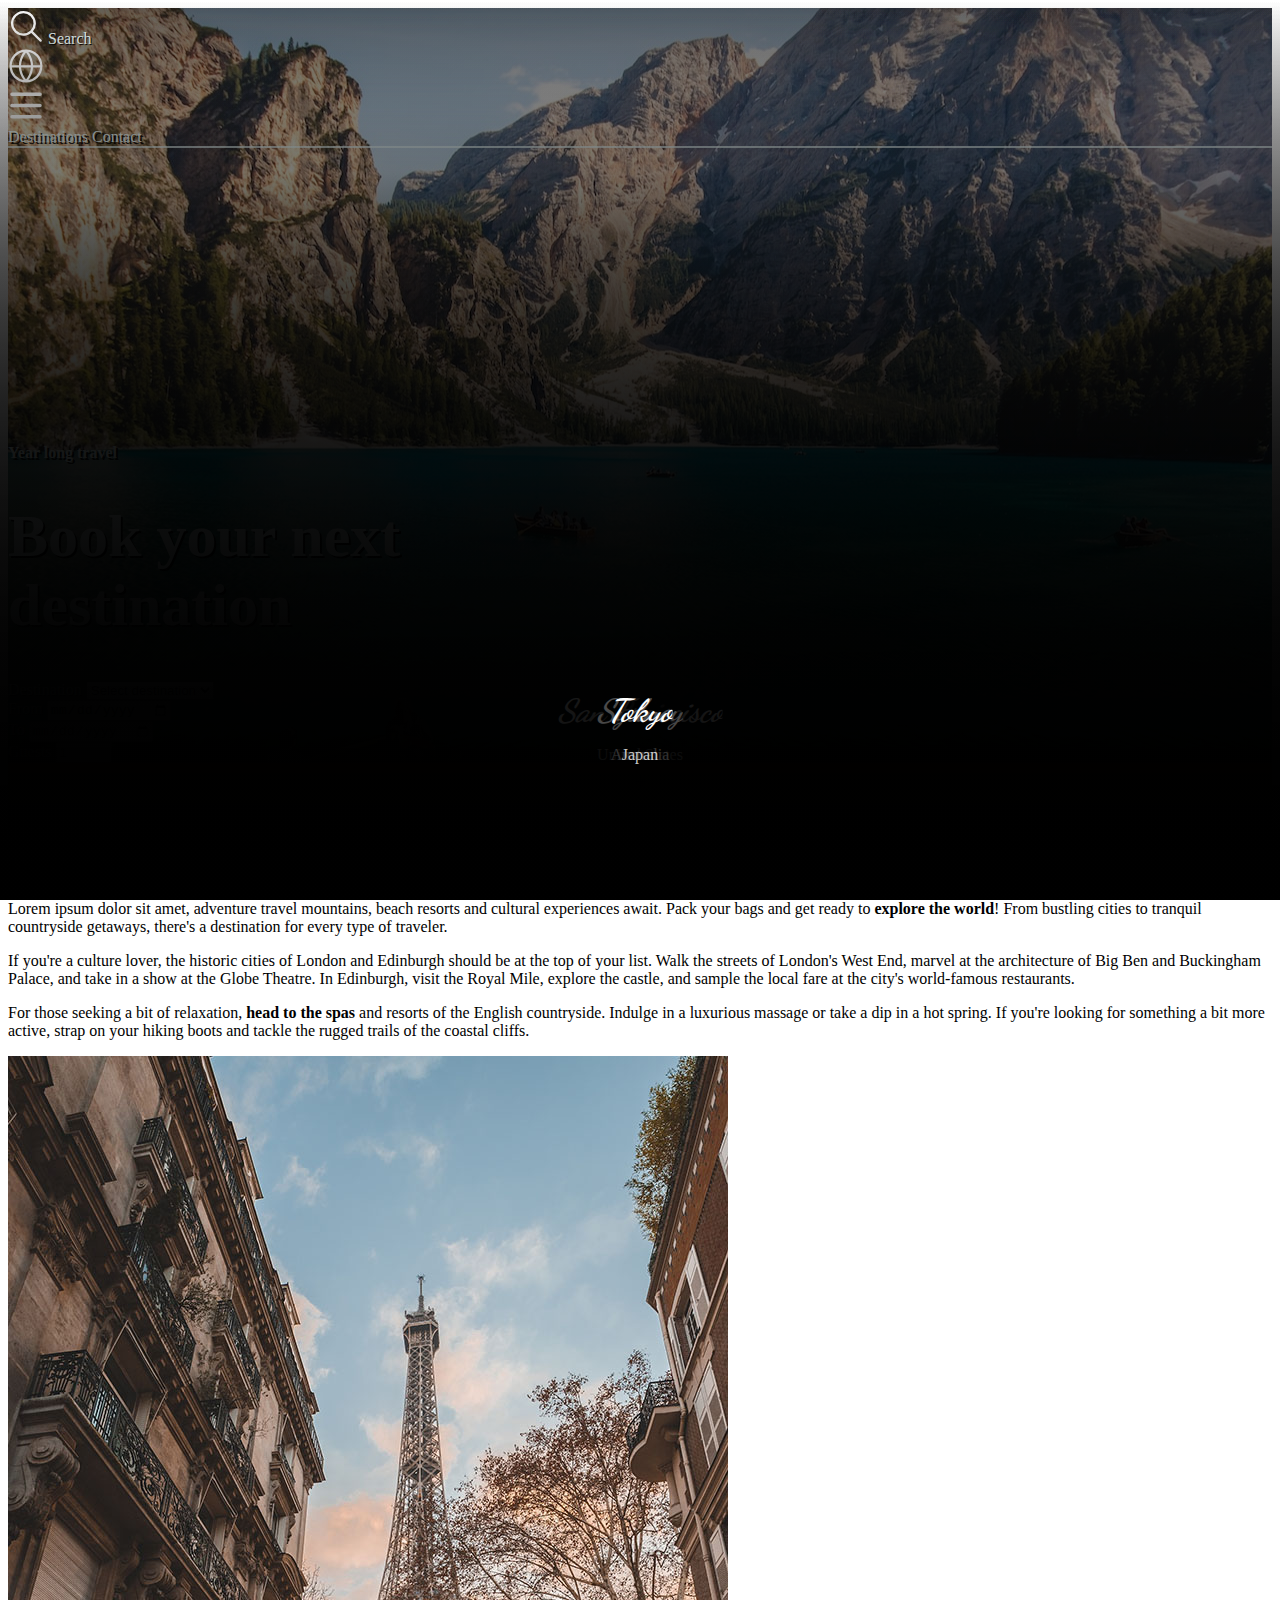
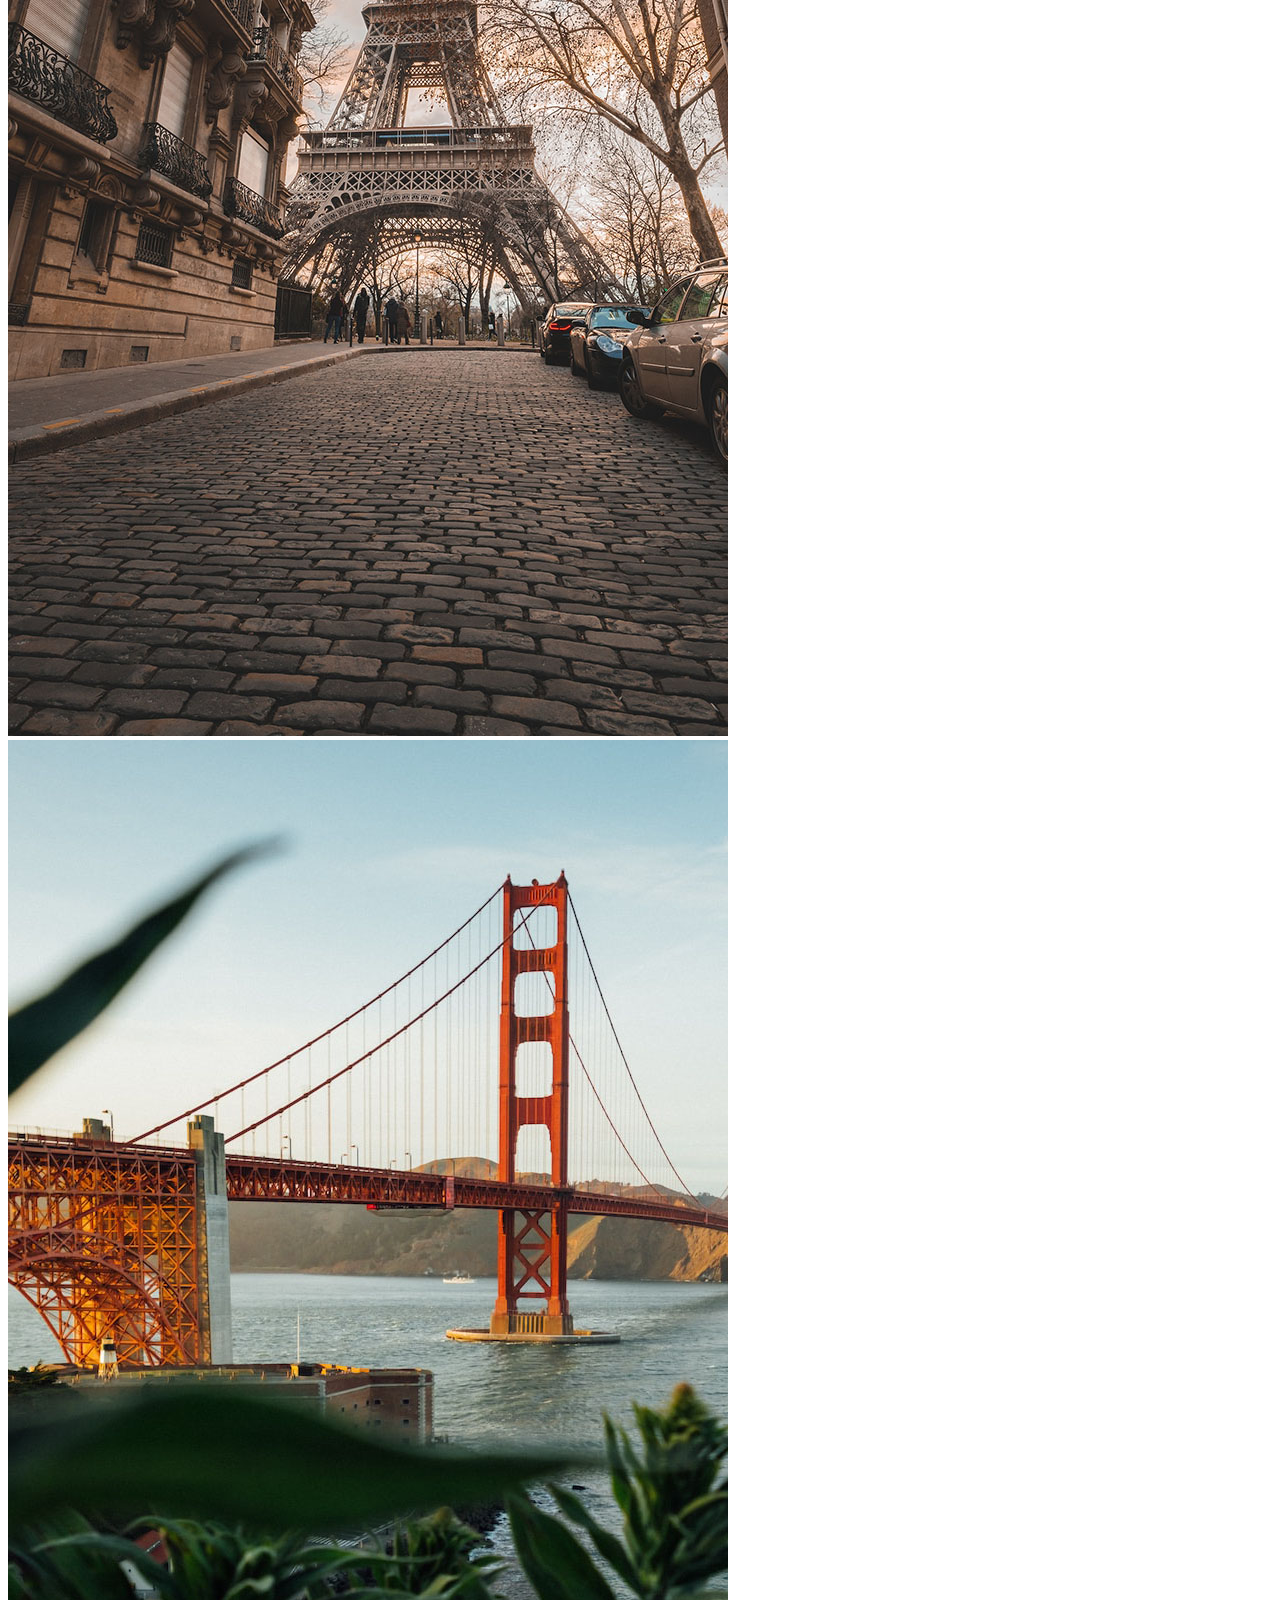
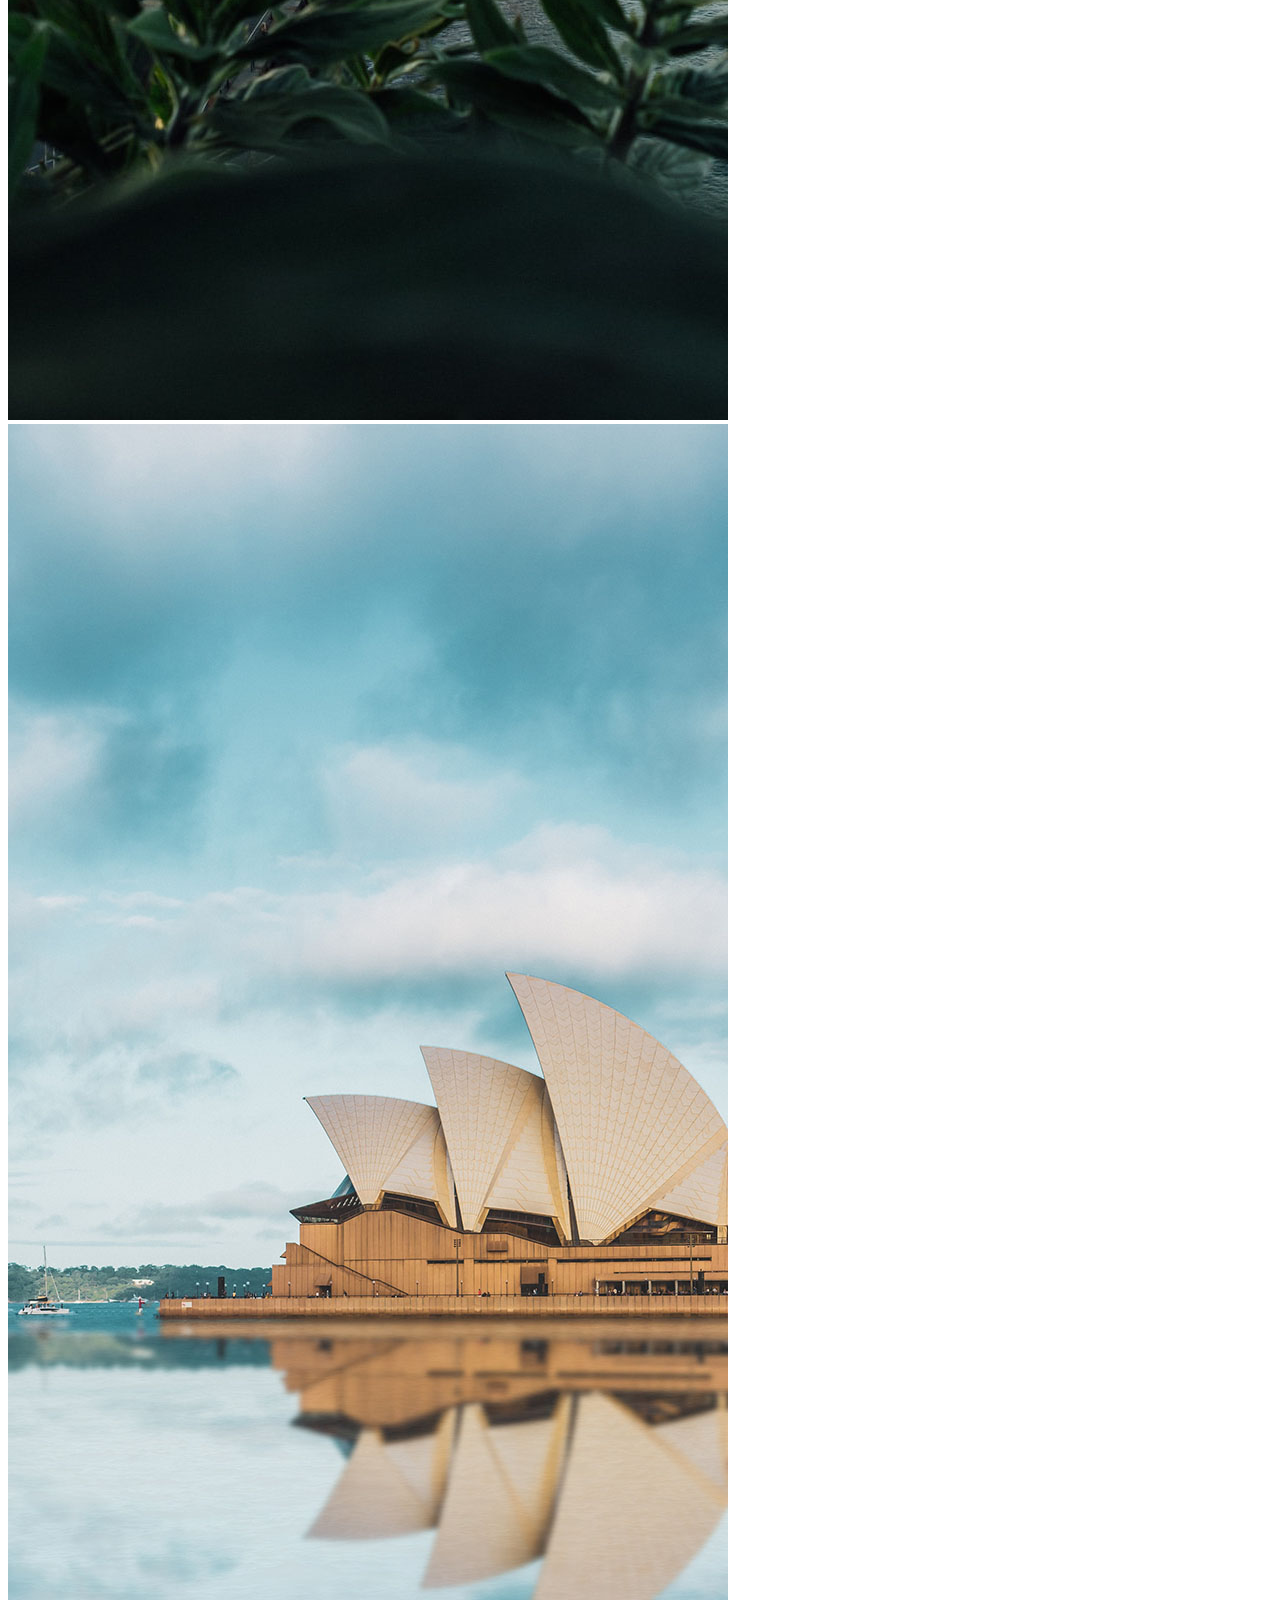
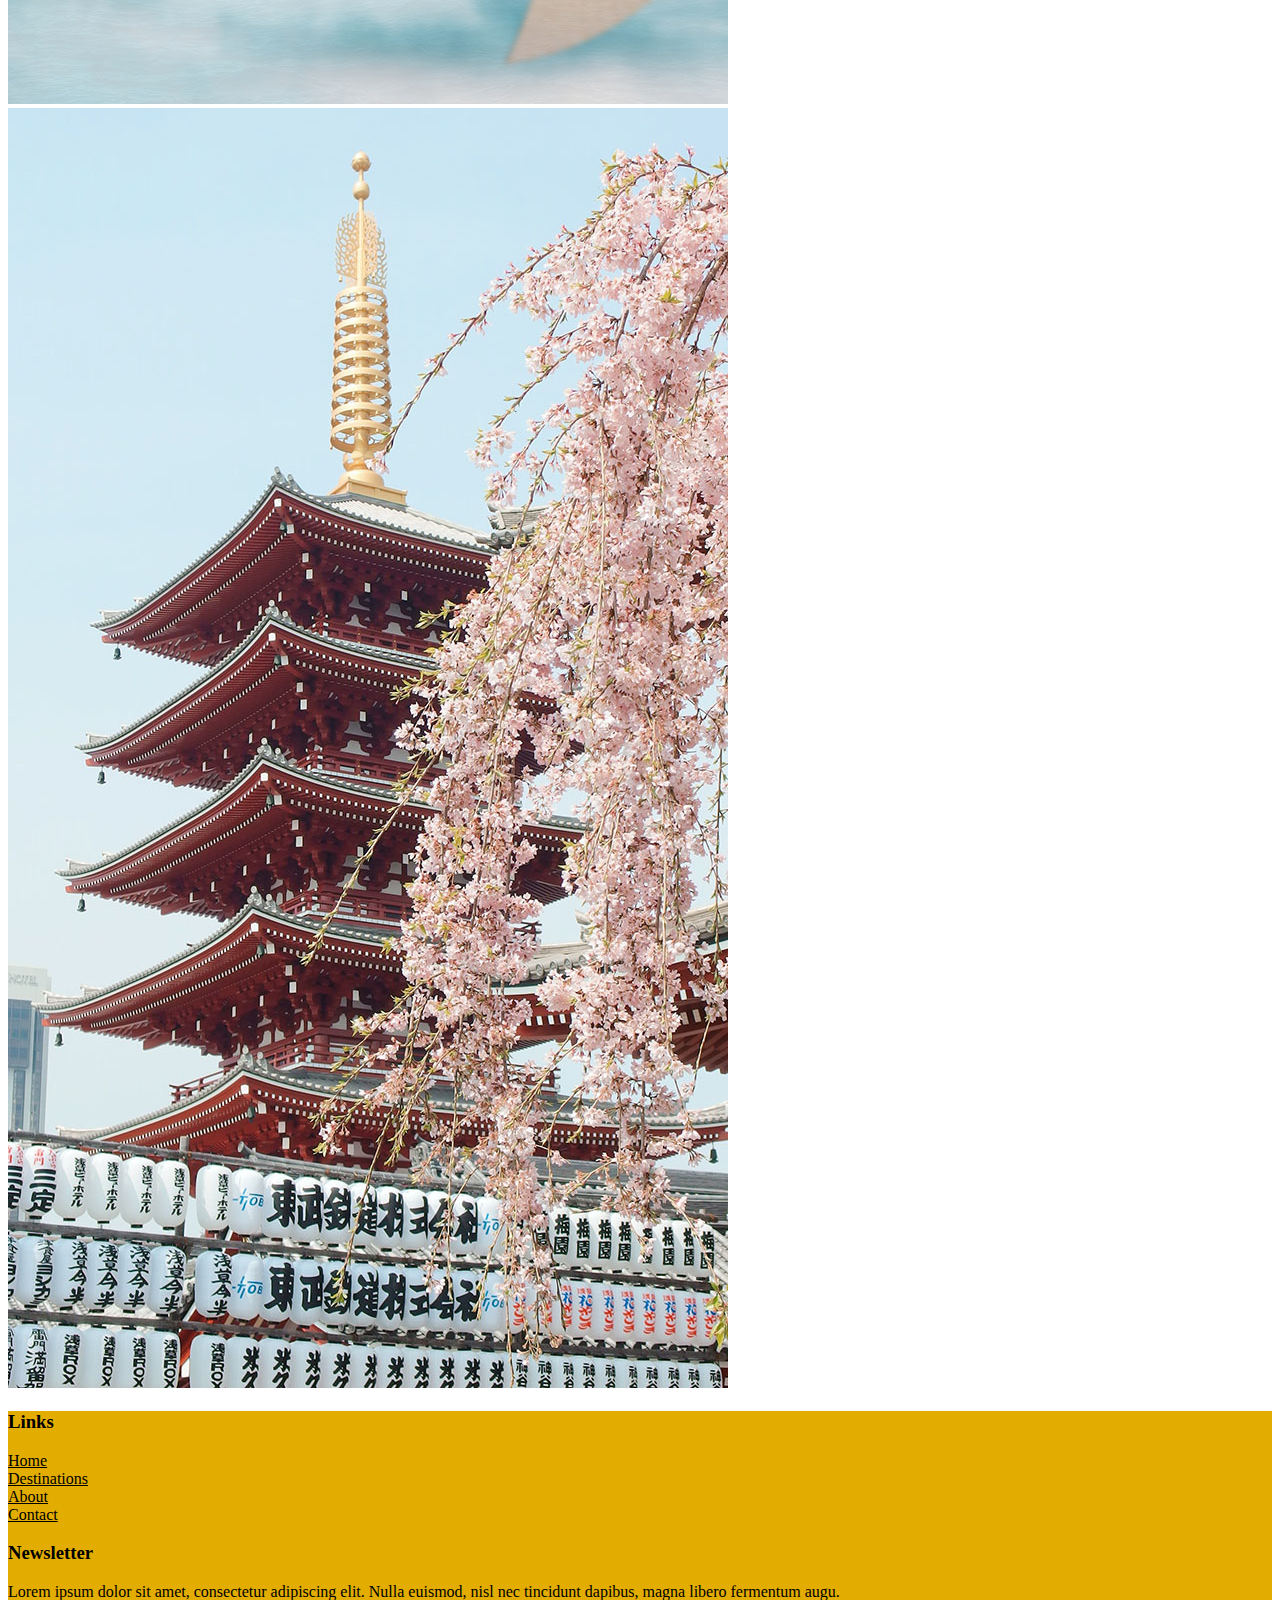
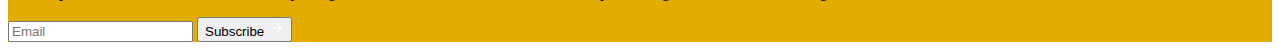
<file: index.html>
<!DOCTYPE html>
<html lang="en">
  <head>
    <meta charset="utf-8">
    <meta name="viewport" content="width=device-width, initial-scale=1">
    <title>Travel agency: Homepage</title>
    <meta name="description" content="Travel agency: Homepage">
    <meta name="author" content="Arnas Kvedaravicius">
    <link
      href="https://cdn.jsdelivr.net/npm/bootstrap@5.2.3/dist/css/bootstrap.min.css"
      rel="stylesheet"
      integrity="sha384-rbsA2VBKQhggwzxH7pPCaAqO46MgnOM80zW1RWuH61DGLwZJEdK2Kadq2F9CUG65"
      crossorigin="anonymous"
    >
    <link
      href="https://fonts.googleapis.com/css?family=Dancing+Script&family=Montserrat:400,700&&display=swap"
      rel="stylesheet"
    >
    <link rel="stylesheet" href="css/variables.css">
    <link href="./css/header.css" rel="stylesheet" type="text/css">
    <link href="./css/destinations.css" rel="stylesheet" type="text/css">
    <link href="./css/footer.css" rel="stylesheet" type="text/css">
  </head>
  <body>
    <header class="menu header-background">
      <div class="container">
        <div class="row py-4 gy-5 row-separator">
          <div class="col">
            <img src="./icons/search-white.svg" alt="Search">
            <label>Search</label>
          </div>
          <div class="col text-center">
            <img src="./icons/globe-white.svg" alt="Logo">    
          </div>
          <div class="col text-end d-lg-none">
            <img id="menu" src="./icons/three-bars-white.svg" alt="Menu">
          </div>
          <div class="col-lg text-end  d-none d-lg-block">
            <a href="destinations.html" type="button" class="btn btn-link" id="destinations">Destinations</a>
            <a href="contact.html" type="button" class="btn btn-link" id="contact">Contact</a>
            <!-- <button class="btn btn-light rounded-5 border-light">Sign in</button> -->
          </div>
        </div>
        <div class="row row-gap">
          <div class="col">
            Year long travel
          </div>
        </div>
        <div class="row fade-in">
          <h1>
            Book your next<br>
            destination
          </h1>
        </div>
        <form class="row">
          <div class="col-12 col-lg-3">
            <label for="destination" class="form-label">Destination</label>
            <select class="form-select" id="destination" name="destination" required>
              <option disabled selected hidden>Select destination</option>
              <option value="paris">Paris</option>
              <option value="tokyo">Tokyo</option>
              <option value="sydney">Sydney</option>
              <option value="san francisco">San Francisco</option>
            </select>
          </div>
          <div class="col-4 col-lg-3">
            <label for="from" class="form-label">From</label>
            <input type="date" class="form-control" name="from" id="from" required>
          </div>
          <div class="col-4 col-lg-3">
            <label for="to" class="form-label">To</label>
            <input type="date" class="form-control" name="to" id="to" required>
          </div>
          <div class="col-4 col-lg-2">
            <label for="guests" class="form-label">Guests</label>
            <input type="number" class="form-control" name="guests" id="guests" value="1" min="1" max="10" required>
          </div>
          <div class="col-12 col-lg-1 gy-4 align-self-end">
            <button class="btn btn-warning rounded-5 submit-button" type="submit">
              <img src="icons/arrow-right.svg" alt="arrow">
            </button>
          </div>
        </form>
      </div>
    </header>
    <section>
      <div class="container py-5">
        <div class="row py-3">
          <h2>
              Destinations
          </h2>
        </div>
        <div class="row py-3">
          <div class="col-12 col-lg-4">
            <p>
              Lorem ipsum dolor sit amet, adventure travel mountains, beach
              resorts and cultural experiences await. Pack your bags and get
              ready to <strong>explore the world</strong>! From bustling cities to tranquil
              countryside getaways, there's a destination for every type of
              traveler.
            </p>
          </div>
          <div class="col-12 col-lg-4">
            <p>
              If you're a culture lover, the historic cities of London and
              Edinburgh should be at the top of your list. Walk the streets 
              of London's West End, marvel at the architecture of Big Ben 
              and Buckingham Palace, and take in a show at the Globe Theatre. 
              In Edinburgh, visit the Royal Mile, explore the castle, and
              sample the local fare at the city's world-famous restaurants.
            </p>
          </div>
          <div class="col-12 col-lg-4">
            <p>
              For those seeking a bit of relaxation, <strong>head to the spas</strong> and
              resorts of the English countryside. Indulge in a luxurious
              massage or take a dip in a hot spring. If you're looking for
              something a bit more active, strap on your hiking boots and
              tackle the rugged trails of the coastal cliffs.
            </p>
          </div>
      </div>
      <div class="row gy-3 gx-3">
        <div class="col-6 col-lg-3">
          <div class="position-relative">
            <img src="images/destinations/paris.jpg" class="img-fluid rounded-4" alt="eiffel tower">
            <div class="img-gradient rounded-4"></div>
            <div class="text-overlay">
              <p class="city">Paris</p>
              <p class="country">France</p>
            </div>
          </div>
        </div>
        <div class="col-6 col-lg-3">
          <div class="position-relative">
            <img src="images/destinations/san-francisco.jpg" class="img-fluid rounded-4" alt="golden gate bridge">
            <div class="img-gradient rounded-4"></div>
            <div class="text-overlay">
              <p class="city">San Francisco</p>
              <p class="country">United States</p>
            </div>
          </div>
        </div>
        <div class="col-6 col-lg-3">
          <div class="position-relative">
            <img src="images/destinations/sydney.jpg" class="img-fluid rounded-4" alt="sydney opera house">
            <div class="img-gradient rounded-4"></div>
            <div class="text-overlay">
              <p class="city">Sydney</p>
              <p class="country">Australia</p>
            </div>
          </div>
        </div>
        <div class="col-6 col-lg-3">
          <div class="position-relative">
            <img src="images/destinations/tokyo.jpg" class="img-fluid rounded-4" alt="tokyo metropolitan">
            <div class="img-gradient rounded-4"></div>
            <div class="text-overlay">
              <p class="city">Tokyo</p>
              <p class="country">Japan</p>
            </div>
          </div>
        </div>
      </div>
    </div>
    </section>
    <footer>
      <div class="container py-5">
        <div class="row gy-2">
          <div class="col-12 col-lg-6 py-2">
            <h3>Links</h3>
            <a href="#menu">Home</a><br>
            <a href="destinations.html">Destinations</a><br>
            <a href="">About</a><br>
            <a href="contact.html">Contact</a><br>
          </div>
          <div class="col-12 col-lg-6">
            <h3>Newsletter</h3>
            <p>
              Lorem ipsum dolor sit amet, consectetur adipiscing elit. Nulla
              euismod, nisl nec tincidunt dapibus, magna libero fermentum augu.
            </p>
            <form class="input-group mb-3">
              <input type="email" class="form-control" placeholder="Email" required>
              <button class="btn btn-success" type="submit">
                Subscribe
                <img src="icons/arrow-right-white.svg" alt="right arrow">
              </button>
            </form>            
          </div>
        </div>
      </div>
    </footer>
  </body>
</html>
</file>
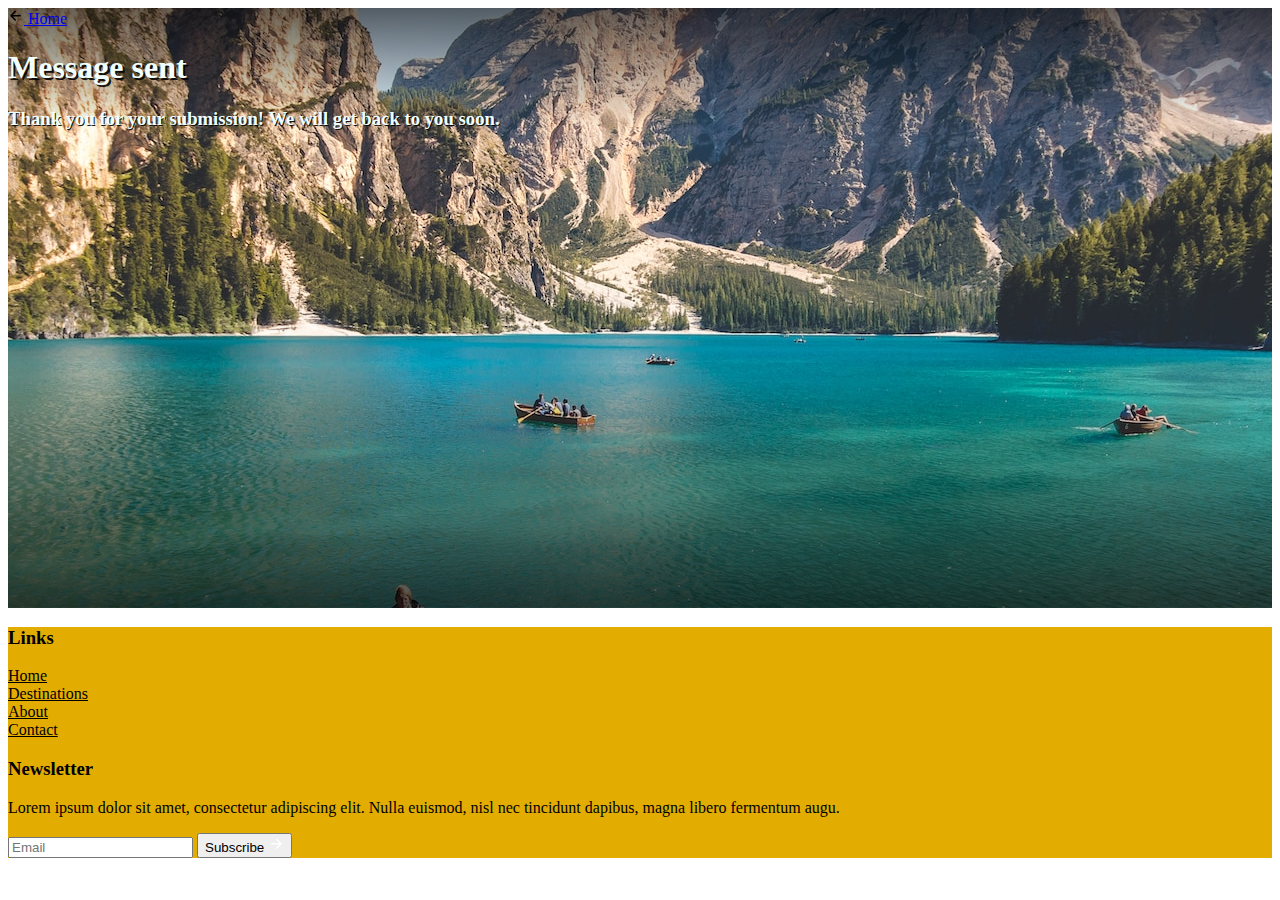
<file: contact-success.html>
<!DOCTYPE html>
<html lang="en">
<head>
    <meta charset="UTF-8">
    <meta name="viewport" content="width=device-width, initial-scale=1.0">
    <title>Travel agency: Message sent</title>
    <link
    href="https://cdn.jsdelivr.net/npm/bootstrap@5.2.3/dist/css/bootstrap.min.css"
    rel="stylesheet"
    integrity="sha384-rbsA2VBKQhggwzxH7pPCaAqO46MgnOM80zW1RWuH61DGLwZJEdK2Kadq2F9CUG65"
    crossorigin="anonymous"
    >
    <link rel="stylesheet" href="css/variables.css">
    <link rel="stylesheet" href="css/subpage.css">
    <link rel="stylesheet" href="css/header.css">
    <link rel="stylesheet" href="css/footer.css">
</head>
<body>
    <header class="header-background">
        <div class="container py-4">
            <div class="row pb-5">
                <div class="col">
                    <a href="index.html" class="btn btn-light rounded-5 border-white">
                        <img src="icons/arrow-right.svg" class="rotate-y" alt="arrow back">
                        Home
                    </a>
                </div>
            </div>
            <div class="row">
                <h1>Message sent</h1>
            </div>
            <div class="message row text-center content-height">
                <h3>Thank you for your submission! We will get back to you soon.</h3>
            </div>
        </div>
    </header>
    <footer>
        <div class="container py-5">
            <div class="row gy-2">
              <div class="col-12 col-lg-6 py-2">
                <h3>Links</h3>
                <a href="index.html">Home</a><br>
                <a href="destinations.html">Destinations</a><br>
                <a href="">About</a><br>
                <a href="contact.html">Contact</a><br>
              </div>
              <div class="col-12 col-lg-6">
                <h3>Newsletter</h3>
                <p>
                  Lorem ipsum dolor sit amet, consectetur adipiscing elit. Nulla
                  euismod, nisl nec tincidunt dapibus, magna libero fermentum augu.
                </p>
                <form class="input-group mb-3">
                  <input type="email" class="form-control" placeholder="Email" required>
                  <button class="btn btn-success" type="submit">
                    Subscribe
                    <img src="icons/arrow-right-white.svg" alt="right arrow">
                  </button>
                </form>            
              </div>
            </div>
          </div>
    </footer>
</body>
</html>
</file>
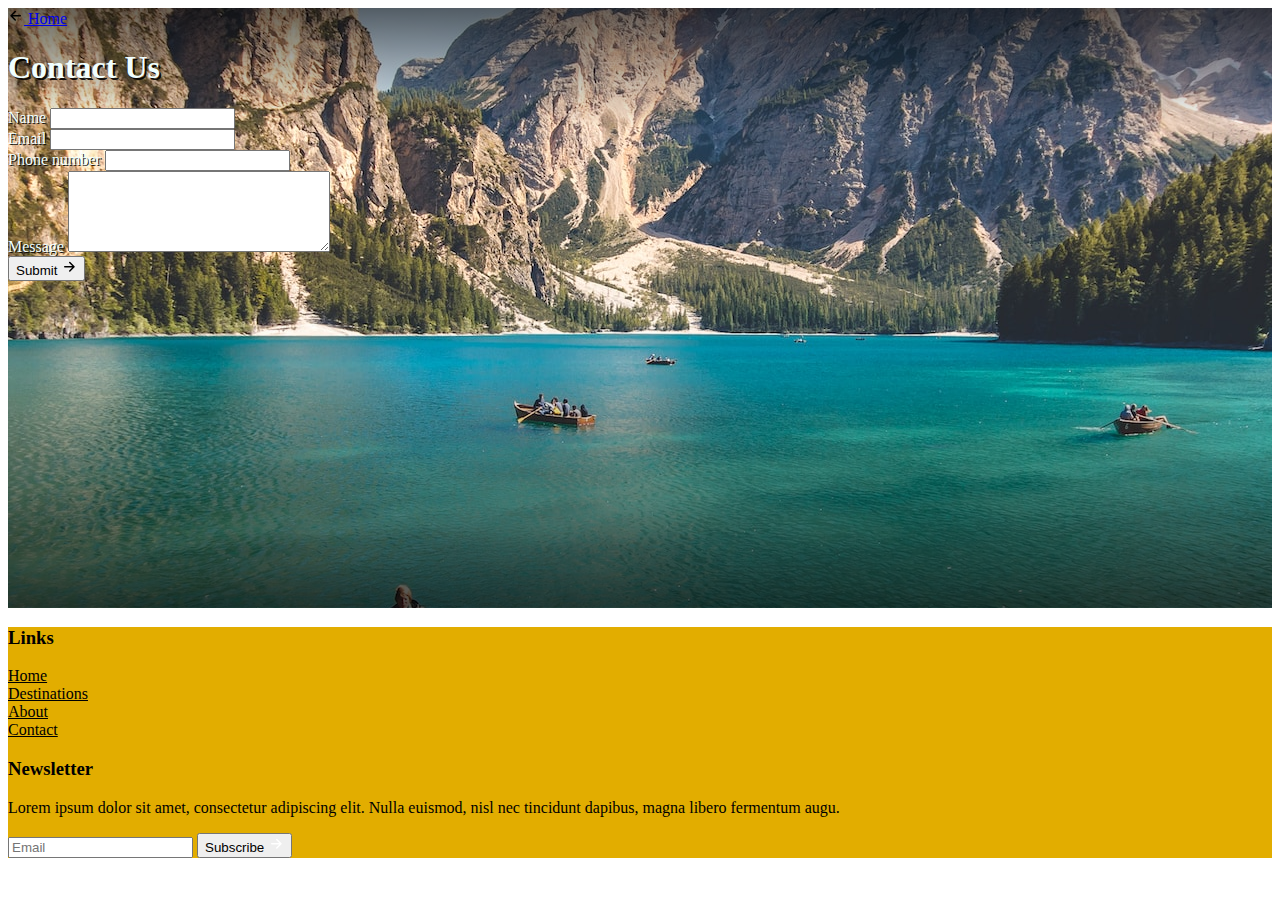
<file: contact.html>
<!DOCTYPE html>
<html lang="en">
<head>
    <meta charset="UTF-8">
    <meta name="viewport" content="width=device-width, initial-scale=1.0">
    <title>Travel agency: Contact</title>
    <link
    href="https://cdn.jsdelivr.net/npm/bootstrap@5.2.3/dist/css/bootstrap.min.css"
    rel="stylesheet"
    integrity="sha384-rbsA2VBKQhggwzxH7pPCaAqO46MgnOM80zW1RWuH61DGLwZJEdK2Kadq2F9CUG65"
    crossorigin="anonymous"
    >
    <link rel="stylesheet" href="css/variables.css">
    <link rel="stylesheet" href="css/subpage.css">
    <link rel="stylesheet" href="css/footer.css">
    <link rel="stylesheet" href="css/header.css">
</head>
<body>
    <div class="header-background">
        <header>
            <div class="container py-4">
                <div class="row pb-5">
                    <div class="col">
                        <a href="index.html" class="btn btn-light rounded-5 border-white">
                            <img src="icons/arrow-right.svg" class="rotate-y" alt="arrow back">
                            Home
                        </a>
                    </div>
                </div>
                <div class="row">
                    <h1>Contact Us</h1>
                </div>
            </div>
        </header>
        <div id="contact" class="container content-height">
            <form action="contact-success.html" class="row g-3 py-5">
                <div class="col-12 col-md-6 col-xxl-4">
                    <label for="contact-name" class="form-label">Name</label>
                    <input type="text" class="form-control" name="contact-name" id="contact-name" required>
                </div>
                <div class="col-12 col-md-6 col-xxl-4">
                    <label for="contact-email" class="form-label">Email</label>
                    <input type="email" class="form-control" name="contact-email" id="contact-email" required>
                </div>
                <div class="col-12 col-md-6 col-xxl-4">
                    <label for="contact-number" class="form-label">Phone number</label>
                    <input type="tel" class="form-control" name="contact-number" id="contact-number" required>
                </div>
                <div class="col-12">
                    <label for="contact-message" class="form-label">Message</label>
                    <textarea name="contact-message" class="form-control" id="contact-message" cols="30" rows="5" required></textarea>
                </div>
                <div class="col text-center">
                    <button type="submit" class="btn btn-warning rounded-5 flex-end">Submit <img src="icons/arrow-right.svg" alt="arrow confirm"></button>
                </div>
            </form>
        </div>
    </div>
    <footer>
        <div class="container py-5">
            <div class="row gy-2">
              <div class="col-12 col-lg-6 py-2">
                <h3>Links</h3>
                <a href="index.html">Home</a><br>
                <a href="destinations.html">Destinations</a><br>
                <a href="">About</a><br>
                <a href="contact.html">Contact</a><br>
              </div>
              <div class="col-12 col-lg-6">
                <h3>Newsletter</h3>
                <p>
                  Lorem ipsum dolor sit amet, consectetur adipiscing elit. Nulla
                  euismod, nisl nec tincidunt dapibus, magna libero fermentum augu.
                </p>
                <form class="input-group mb-3">
                  <input type="email" name="email" class="form-control" placeholder="Email" required>
                  <button class="btn btn-success" type="submit">
                    Subscribe
                    <img src="icons/arrow-right-white.svg" alt="right arrow">
                  </button>
                </form>            
              </div>
            </div>
          </div>
    </footer>
</body>
</html>
</file>
<file: css/variables.css>
:root {
    --the-yellow: rgb(226, 173, 0);
    --main-text: rgb(240, 255, 255);
}
</file>
<file: css/header.css>
.header-background {
    background-image:
    linear-gradient(to bottom,rgba(0, 0, 0, 0.6) 0%,rgba(0, 0, 0, 0) 20%),
    linear-gradient(to bottom,rgba(0, 0, 0, 0) 60%,rgba(0, 0, 0, 0.7) ),
    url('../images/header.jpg');
    background-size: auto;
    background-repeat: no-repeat;
    background-position: center;
}

.header-background label, 
.header-background h3 {
    text-shadow: 1px 1px 0 rgba(0, 0, 0, 0.9)
}

#destinations,
#contact {
    text-decoration: none;
    color: var(--main-text);
    text-shadow: 2px 2px 0 rgba(0, 0, 0, 0.9)
}

#destinations:hover,
#contact:hover {
    color: gainsboro;
}

.menu .container {
    color: var(--main-text);
    padding-bottom: 30px;
}

.menu .container .row:first-child img {
    width: 36px;
    height: auto;
}

.menu .container h1 {
    font-size: 60px;
}

.row-separator {
    border-bottom: 2px solid rgba(240, 255, 255, 0.7);
}

.row-gap {
    min-height: 30cap;
    align-content: flex-end;
}

header .container .row:nth-child(2),
header .container .row:nth-child(3) h1 {
    font-weight: bold;
    text-shadow: 2px 2px 0 rgba(0, 0, 0, 0.9)
}

.submit-button {
    background-color: var(--the-yellow);
    width: 100%;
    min-height: 40px;
    border: none;
}

html {
    scroll-behavior: smooth;
}

@keyframes fade-in {
    0% { opacity: 0; }
    100% { opacity: 1; }
}

.fade-in {
    animation: fade-in 1s ease-in-out;
}

.rotate-y {
    transform: rotateY(180deg);
}
</file>
<file: css/destinations.css>
.text-overlay {
  position: absolute;
  top: 80%;
  left: 50%;
  transform: translate(-50%, -50%);
  color: white;
  text-align: center;
  text-decoration: none;
}

.text-overlay .city {
  white-space: nowrap;
  overflow: hidden;
  font-weight: bold;
  font-size: 2rem;
  font-family: "Dancing Script", "Comics Sans MS", cursive;
  font-style: italic;
  margin-bottom: 5px;
}

.text-overlay .country {
  color: rgba(255, 255, 255, 0.8);
}

.img-gradient {
  position: absolute;
  top: 0;
  left: 0;
  width: 100%;
  height: 100%;
  background: linear-gradient(to bottom, rgba(0, 0, 0, 0), rgba(0, 0, 0, 0.9));
}
</file>
<file: css/footer.css>
footer {
    background-color: rgb(226, 173, 0);
}

footer a {
    color: black;
}
</file>
<file: css/subpage.css>
#contact,
header > .container {
    color: var(--main-text);
}

.content-height {
    min-height: calc(max(55vh, 500px));
}

h1 {
    font-weight: bold;
}

.message {
    align-items: center;
}

.destinations {
    display: flex;
    overflow-x: scroll;
    align-items: center;
    gap: 20px;
}

.scrollable-item {
    margin: 5px;
    min-height: 400px;
    height: 400px;
    min-width: 250px;
    width: 250px;
    overflow: hidden;
    position: relative;
    transition: 0.3s;
}

.scrollable-item img {
    height: 100%;
    width: 100%;
    object-fit: cover;
}

.scrollable-item:hover {
    transform: scale(1.05);
}

#destination {
    color: var(--main-text);
}
#destination h3 {
    font-weight: bold;
    text-shadow: 2px 2px 0 rgba(0, 0, 0, 0.9)
}

#gallery img {
    object-fit: cover;
    width: 100%;
    height: 200px;
}
</file>
